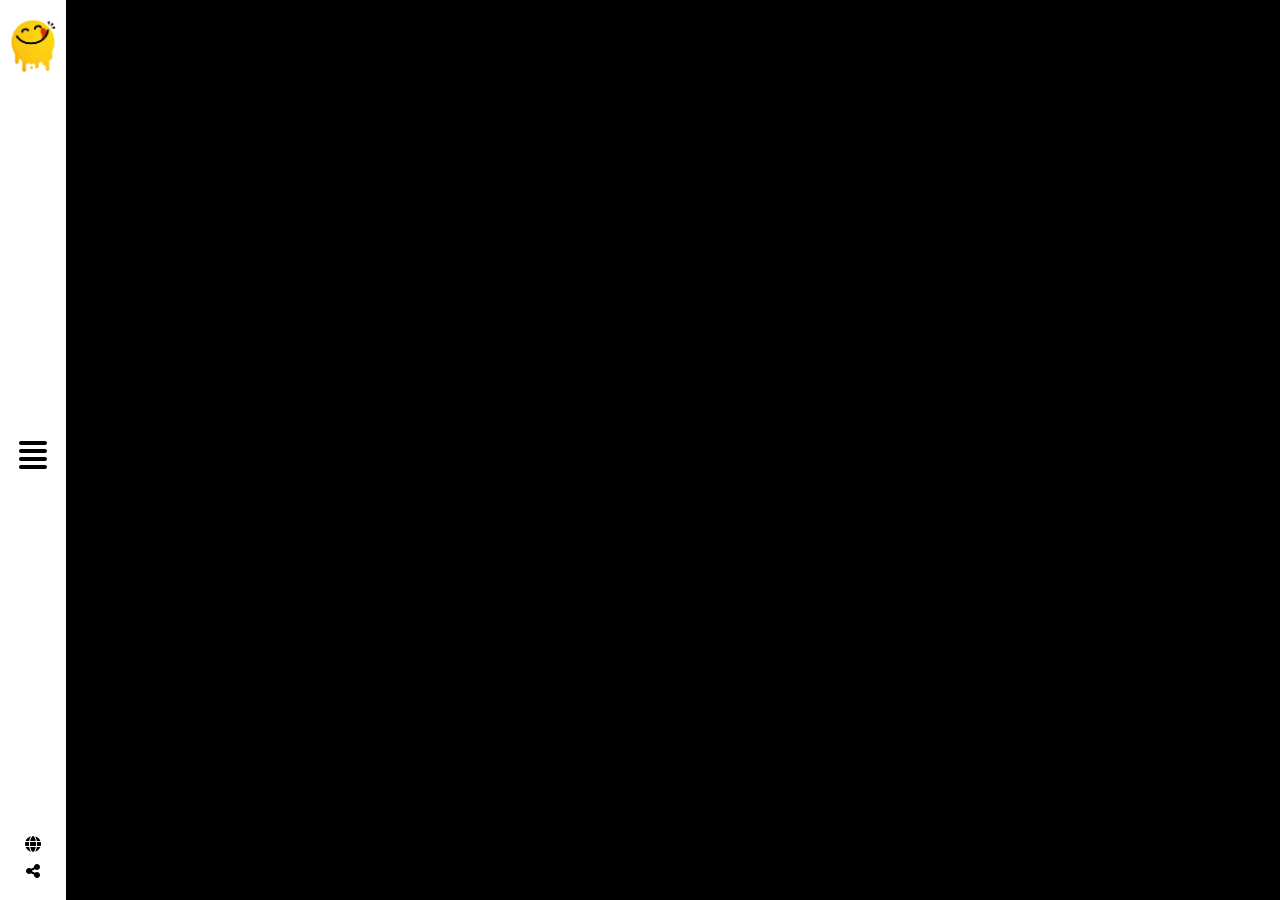
<file: index.html>
<!DOCTYPE html>
<html lang="en">
    <head>
        <meta charset="UTF-8">
        <meta http-equiv="X-UA-Compatible" content="IE=edge">
        <meta name="viewport" content="width=device-width, initial-scale=1.0">
        <link rel="icon" type="image/png" href="./public/images/logo.png">
        <link rel="stylesheet" href="./css/style.css">
        <link rel="stylesheet" href="./css/bootstrap.min.css">
        <title>Yummy</title>
    </head>
    <body class="bg-black">
    <div class="mySidenav z-3 min-vh-100 position-fixed d-flex top-0">
        <div class="nav-tab  d-flex flex-column justify-content-between min-vh-100 p-4 text-white bg-black">
            <div class="choices">
                <ul class="list-unstyled overflow-hidden">
                    <li onclick="closeSideNav()" class="py-2 position-relative cursor-pointer"><a class="d" href="./html/search.html">Search</a></li>
                    <li onclick="closeSideNav()" class="py-2 position-relative cursor-pointer"><a class="d" href="./html/categories.html">Categories</a></li>
                    <li onclick="closeSideNav()" class="py-2 position-relative cursor-pointer"><a class="d" href="./html/area.html">Area</a></li>
                    <li onclick="closeSideNav()" class="py-2 position-relative cursor-pointer"><a class="d" href="./html/ingredients.html">Ingredients</a></li>
                    <li onclick="closeSideNav()" class="py-2 position-relative cursor-pointer"><a class="d" href="./html/contact_us.html">Contact Us</a></li>
                </ul>
            </div>
            <div class="nav-footer">
                <div class="icons">
                    <i class="fa-brands fa-facebook"></i>
                    <i class="fa-brands fa-twitter"></i>
                    <i class="fa-solid fa-globe"></i>
                </div>
                <div class="footer">
                    <p>Copyright Â© 2019 All Rights <br>Reserved.</p>
                </div>
            </div>
        </div>
        <div class="nav-header d-flex flex-column justify-content-between py-3 text-center px-2 bg-white text-black">
            <img class="logo" style="width: 50px;" src="./public/images/logo.png">
            <i onclick="closeOpen()" class="fa-solid open-close-icon fa-align-justify fa-2x"></i>
            <div>
                <i class="fa-solid fa-globe d-block pb-2 m-auto"></i>
                <i class="fa-solid fa-share-nodes"></i>
            </div>
        </div>
    </div>   
    <div class="container ps-5 mt-5" id="searchField">
            
        <div class="showMeals row gy-3" id="show-cards">
            
        </div>
    </div>
        <script src="./js/jquery-3.6.3.min.js"></script>
        <script src="./js/bootstrap.js"></script>
        <script src="./js/all.min.js"></script>
        <script src="./js/index.js"></script>
    </body>
</html>
</file>
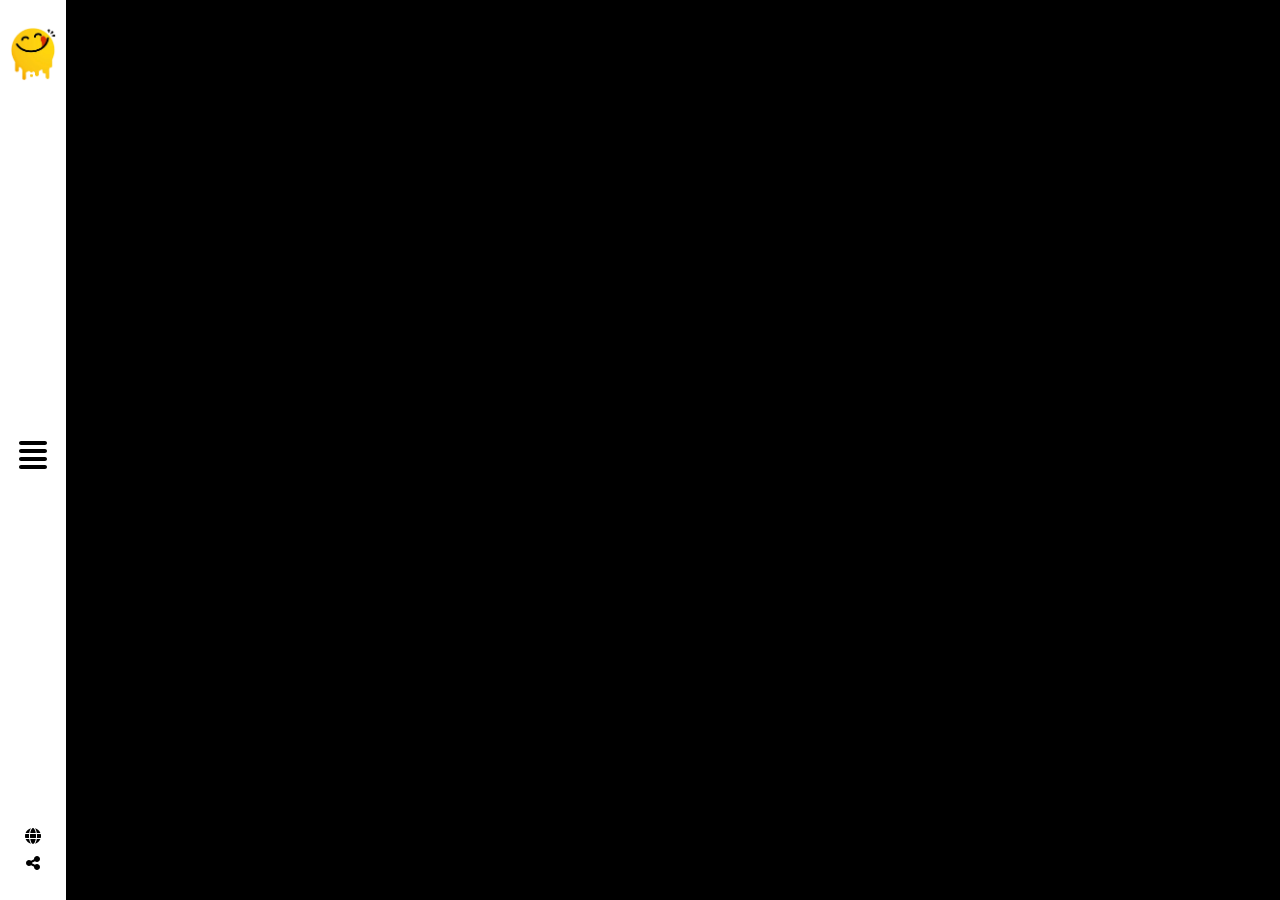
<file: html/area.html>
<!DOCTYPE html>
<html lang="en">
    <head>
        <meta charset="UTF-8">
        <meta http-equiv="X-UA-Compatible" content="IE=edge">
        <meta name="viewport" content="width=device-width, initial-scale=1.0">
        <link rel="icon" type="image/png" href="../public/images/logo.png"/>
        <link rel="stylesheet" href="../css/style.css"/>
        <link rel="stylesheet" href="../css/bootstrap.min.css"/>
        
        <title>Yummy</title>
    </head>
    <body class="bg-black">
        
    <div class="mySidenav min-vh-100 position-fixed d-flex top-0 z-3">
        <div class="nav-tab  d-flex flex-column justify-content-between min-vh-100 p-4 text-white bg-black">
            <div class="choices">
                <ul class="list-unstyled overflow-hidden">
                    <li onclick="closeSideNav()" class="py-2 position-relative cursor-pointer"><a class="d" href="./search.html">Search</a></li>
                    <li onclick="closeSideNav()" class="py-2 position-relative cursor-pointer"><a class="d" href="./categories.html">Categories</a></li>
                    <li onclick="closeSideNav()" class="py-2 position-relative cursor-pointer"><a class="d" href="./area.html">Area</a></li>
                    <li onclick="closeSideNav()" class="py-2 position-relative cursor-pointer"><a class="d" href="./ingredients.html">Ingredients</a></li>
                    <li onclick="closeSideNav()" class="py-2 position-relative cursor-pointer"><a class="d" href="./contact_us.html">Contact Us</a></li>
                </ul>
            </div>
            <div class="nav-footer">
                <div class="icons">
                    <i class="fa-brands fa-facebook"></i>
                    <i class="fa-brands fa-twitter"></i>
                    <i class="fa-solid fa-globe"></i>
                </div>
                <div class="footer">
                    <p>Copyright Â© 2019 All Rights <br>Reserved.</p>
                </div>
            </div>
        </div>
        <div class="nav-header d-flex flex-column justify-content-between py-4 text-center px-2 bg-white text-black">
            <img class="logo" style="width: 50px;" src="../public/images/logo.png">
            <i onclick="closeOpen()" class="fa-solid open-close-icon fa-align-justify fa-2x"></i>
            <div>
                <i class="fa-solid fa-globe d-block pb-2 m-auto"></i>
                <i class="fa-solid fa-share-nodes"></i>
            </div>
        </div>
    </div>    
        <div class="container row ps-5 ms-5 mt-5" id="searchField">
            
            <div class="showMeals row gy-3" id="show-cards">
                
            </div>
            
        </div>
        

        

            <script src="../js/jquery-3.6.3.min.js"></script>
            <script src="../js/bootstrap.js"></script>
            <script src="../js/all.min.js"></script>
            <script src="../js/index.js"></script>
            <script src="../js/area.js"></script>
        </body>
</file>
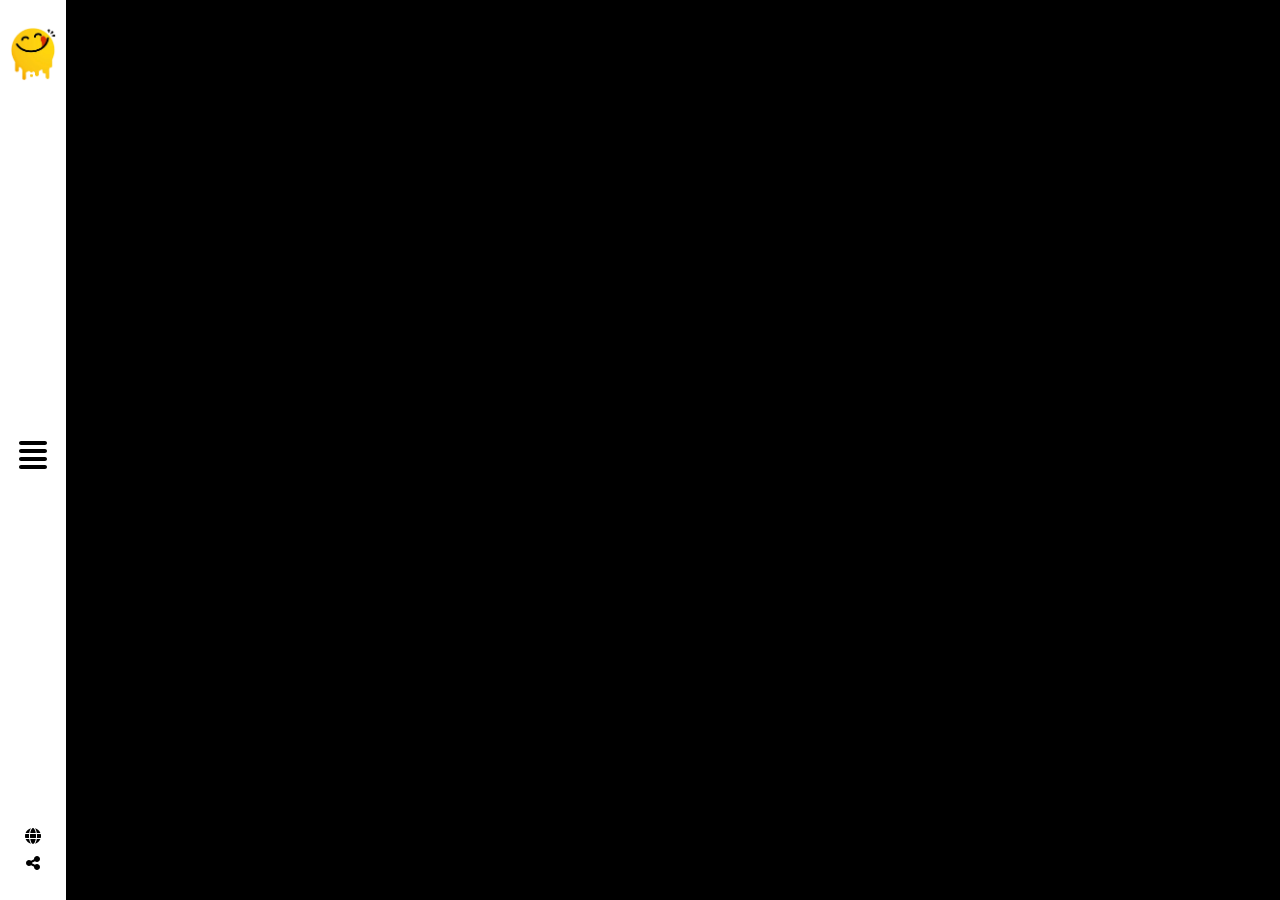
<file: html/categories.html>
<!DOCTYPE html>
<html lang="en">
    <head>
        <meta charset="UTF-8">
        <meta http-equiv="X-UA-Compatible" content="IE=edge">
        <meta name="viewport" content="width=device-width, initial-scale=1.0">
        <link rel="icon" type="image/png" href="../public/images/logo.png"/>
        <link rel="stylesheet" href="../css/style.css"/>
        <link rel="stylesheet" href="../css/bootstrap.min.css"/>
        
        <title>Yummy</title>
    </head>
    <body class="bg-black">
        
    <div class="mySidenav min-vh-100 position-fixed d-flex top-0 z-3">
        <div class="nav-tab  d-flex flex-column justify-content-between min-vh-100 p-4 text-white bg-black">
            <div class="choices">
                <ul class="list-unstyled overflow-hidden">
                    <li onclick="closeSideNav()" class="py-2 position-relative cursor-pointer"><a class="d" href="./search.html">Search</a></li>
                    <li onclick="closeSideNav()" class="py-2 position-relative cursor-pointer"><a class="d" href="./categories.html">Categories</a></li>
                    <li onclick="closeSideNav()" class="py-2 position-relative cursor-pointer"><a class="d" href="./area.html">Area</a></li>
                    <li onclick="closeSideNav()" class="py-2 position-relative cursor-pointer"><a class="d" href="./ingredients.html">Ingredients</a></li>
                    <li onclick="closeSideNav()" class="py-2 position-relative cursor-pointer"><a class="d" href="./contact_us.html">Contact Us</a></li>
                </ul>
            </div>
            <div class="nav-footer">
                <div class="icons">
                    <i class="fa-brands fa-facebook"></i>
                    <i class="fa-brands fa-twitter"></i>
                    <i class="fa-solid fa-globe"></i>
                </div>
                <div class="footer">
                    <p>Copyright Â© 2019 All Rights <br>Reserved.</p>
                </div>
            </div>
        </div>
        <div class="nav-header d-flex flex-column justify-content-between py-4 text-center px-2 bg-white text-black">
            <img class="logo" style="width: 50px;" src="../public/images/logo.png">
            <i onclick="closeOpen()" class="fa-solid open-close-icon fa-align-justify fa-2x"></i>
            <div>
                <i class="fa-solid fa-globe d-block pb-2 m-auto"></i>
                <i class="fa-solid fa-share-nodes"></i>
            </div>
        </div>
    </div>    
        <div class="container ps-5 ms-5 mt-5" id="searchField">
            
            <div class="showMeals row gy-3" id="show-cards">
                
            </div>
        </div>
        
            <script src="../js/jquery-3.6.3.min.js"></script>
            <script src="../js/bootstrap.js"></script>
            <script src="../js/all.min.js"></script>
            <script src="../js/index.js"></script>
            <script src="../js/categories.js"></script>
        </body>
</file>
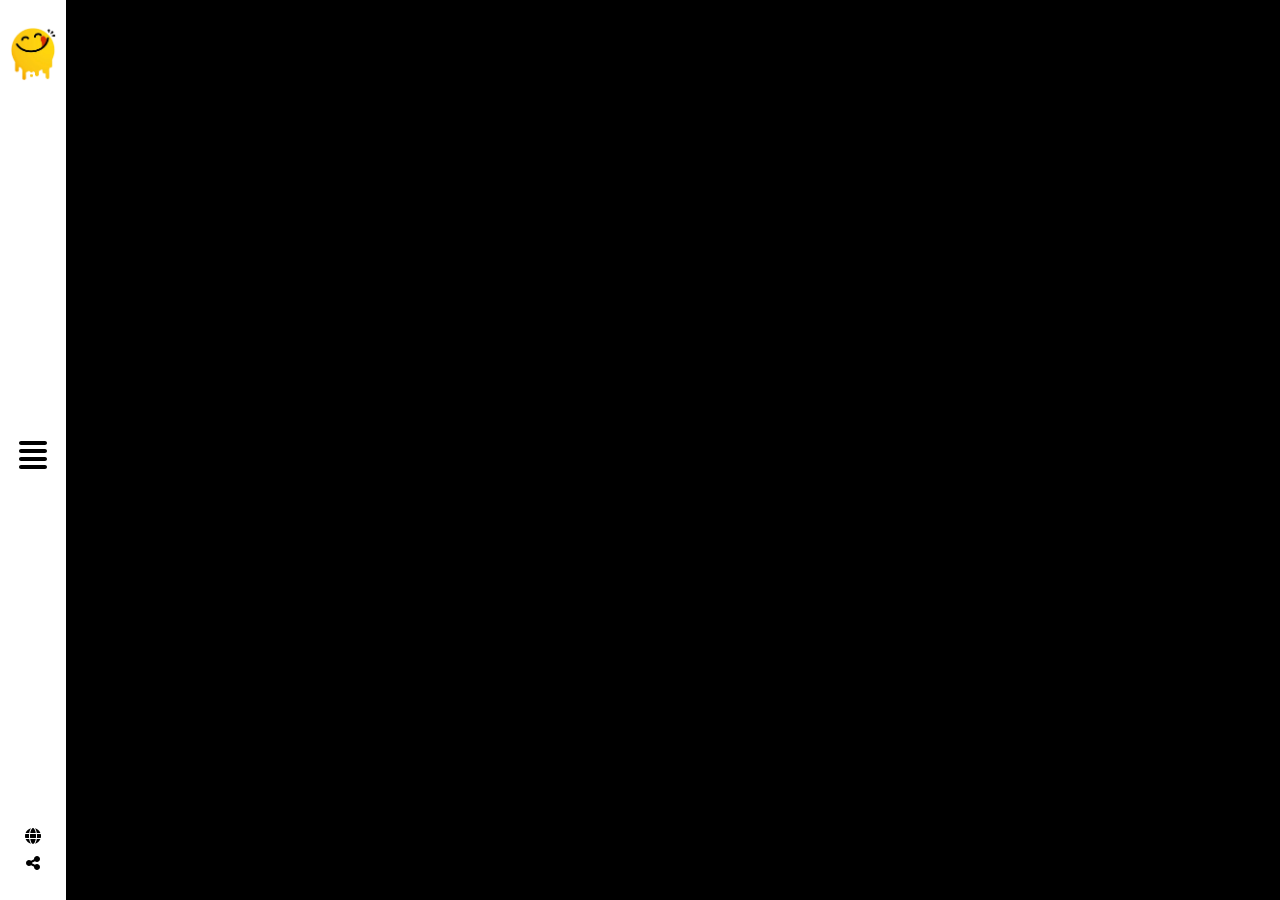
<file: html/ingredients.html>
<!DOCTYPE html>
<html lang="en">
    <head>
        <meta charset="UTF-8">
        <meta http-equiv="X-UA-Compatible" content="IE=edge">
        <meta name="viewport" content="width=device-width, initial-scale=1.0">
        <link rel="icon" type="image/png" href="../public/images/logo.png"/>
        <link rel="stylesheet" href="../css/style.css"/>
        <link rel="stylesheet" href="../css/bootstrap.min.css"/>
        
        <title>Yummy</title>
    </head>
    <body class="bg-black">
        
    <div class="mySidenav min-vh-100 position-fixed d-flex top-0 z-3">
        <div class="nav-tab  d-flex flex-column justify-content-between min-vh-100 p-4 text-white bg-black">
            <div class="choices">
                <ul class="list-unstyled overflow-hidden">
                    <li onclick="closeSideNav()" class="py-2 position-relative cursor-pointer"><a class="d" href="./search.html">Search</a></li>
                    <li onclick="closeSideNav()" class="py-2 position-relative cursor-pointer"><a class="d" href="./categories.html">Categories</a></li>
                    <li onclick="closeSideNav()" class="py-2 position-relative cursor-pointer"><a class="d" href="./area.html">Area</a></li>
                    <li onclick="closeSideNav()" class="py-2 position-relative cursor-pointer"><a class="d" href="./ingredients.html">Ingredients</a></li>
                    <li onclick="closeSideNav()" class="py-2 position-relative cursor-pointer"><a class="d" href="./contact_us.html">Contact Us</a></li>
                </ul>
            </div>
            <div class="nav-footer">
                <div class="icons">
                    <i class="fa-brands fa-facebook"></i>
                    <i class="fa-brands fa-twitter"></i>
                    <i class="fa-solid fa-globe"></i>
                </div>
                <div class="footer">
                    <p>Copyright Â© 2019 All Rights <br>Reserved.</p>
                </div>
            </div>
        </div>
        <div class="nav-header d-flex flex-column justify-content-between py-4 text-center px-2 bg-white text-black">
            <img class="logo" style="width: 50px;" src="../public/images/logo.png">
            <i onclick="closeOpen()" class="fa-solid open-close-icon fa-align-justify fa-2x"></i>
            <div>
                <i class="fa-solid fa-globe d-block pb-2 m-auto"></i>
                <i class="fa-solid fa-share-nodes"></i>
            </div>
        </div>
    </div>    
        <div class="container row ps-5 ms-5 mt-5" id="searchField">
            
            <div class="showMeals row gy-3" id="show-cards">
                
            </div>
            
        </div>

        
        
            <script src="../js/jquery-3.6.3.min.js"></script>
            <script src="../js/bootstrap.js"></script>
            <script src="../js/all.min.js"></script>
            <script src="../js/index.js"></script>
            <script src="../js/ingredients.js"></script>
        </body>
</file>
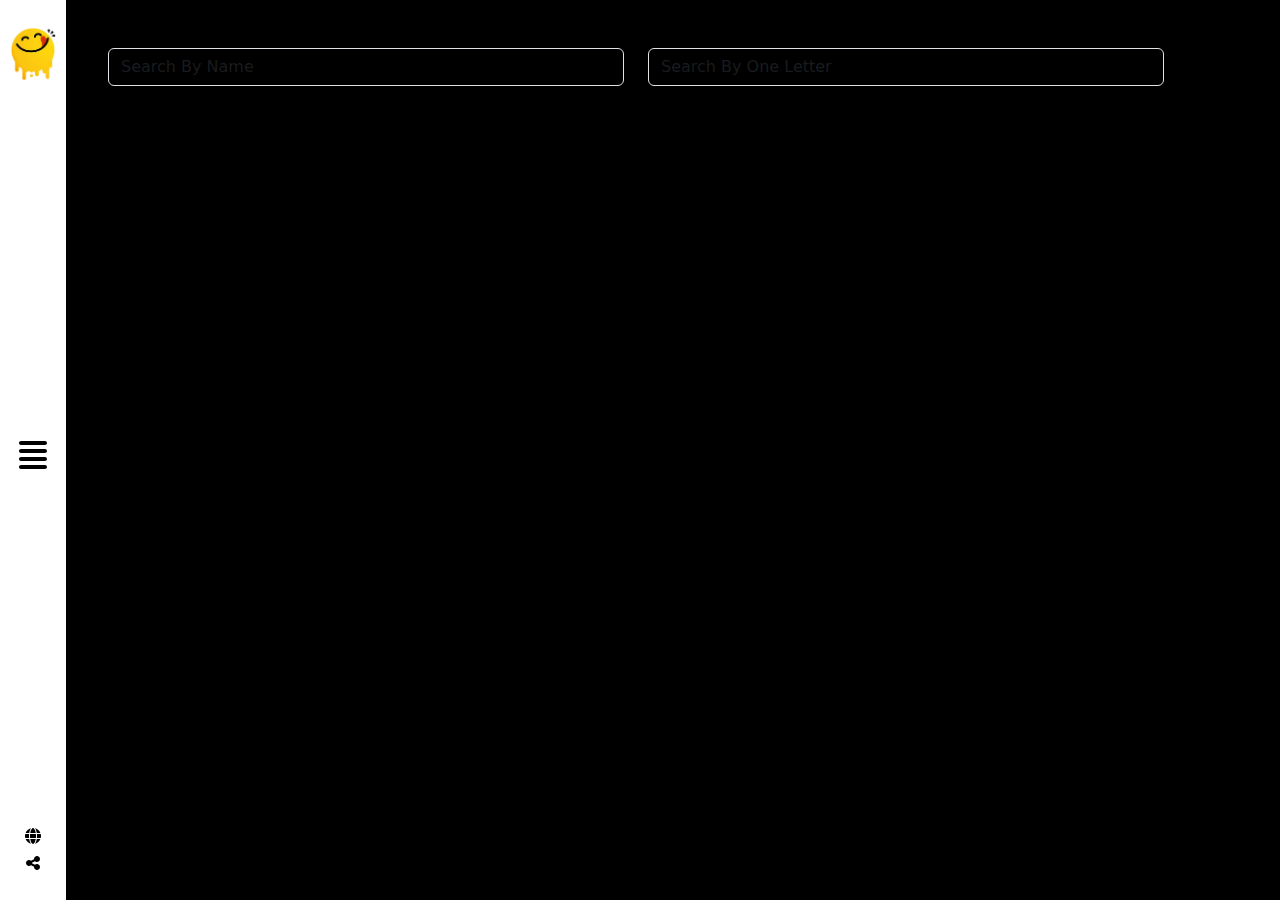
<file: html/search.html>
<!DOCTYPE html>
<html lang="en">
    <head>
        <meta charset="UTF-8">
        <meta http-equiv="X-UA-Compatible" content="IE=edge">
        <meta name="viewport" content="width=device-width, initial-scale=1.0">
        <link rel="icon" type="image/png" href="../public/images/logo.png"/>
        <link rel="stylesheet" href="../css/style.css"/>
        <link rel="stylesheet" href="../css/bootstrap.min.css"/>
        
        <title>Yummy</title>
    </head>
    <body class="bg-black">
        
    <div class="mySidenav min-vh-100 position-fixed d-flex top-0 z-3">
        <div class="nav-tab  d-flex flex-column justify-content-between min-vh-100 p-4 text-white bg-black">
            <div class="choices">
                <ul class="list-unstyled overflow-hidden">
                    <li onclick="closeSideNav()" class="py-2 position-relative cursor-pointer"><a class="d" href="./search.html">Search</a></li>
                    <li onclick="closeSideNav()" class="py-2 position-relative cursor-pointer"><a class="d" href="./categories.html">Categories</a></li>
                    <li onclick="closeSideNav()" class="py-2 position-relative cursor-pointer"><a class="d" href="./area.html">Area</a></li>
                    <li onclick="closeSideNav()" class="py-2 position-relative cursor-pointer"><a class="d" href="./ingredients.html">Ingredients</a></li>
                    <li onclick="closeSideNav()" class="py-2 position-relative cursor-pointer"><a class="d" href="./contact_us.html">Contact Us</a></li>
                </ul>
            </div>
            <div class="nav-footer">
                <div class="icons">
                    <i class="fa-brands fa-facebook"></i>
                    <i class="fa-brands fa-twitter"></i>
                    <i class="fa-solid fa-globe"></i>
                </div>
                <div class="footer">
                    <p>Copyright Â© 2019 All Rights <br>Reserved.</p>
                </div>
            </div>
        </div>
        <div class="nav-header d-flex flex-column justify-content-between py-4 text-center px-2 bg-white text-black">
            <img class="logo" style="width: 50px;" src="../public/images/logo.png">
            <i onclick="closeOpen()" class="fa-solid open-close-icon fa-align-justify fa-2x"></i>
            <div>
                <i class="fa-solid fa-globe d-block pb-2 m-auto"></i>
                <i class="fa-solid fa-share-nodes"></i>
            </div>
        </div>
    </div>    
        <div class=" container row ps-5 ms-5 mt-5" id="searchField">
            <div class="col-md-6 ">
                <input onkeyup="searchByName(this.value)" class="form-control text-white bg-black" type="text" placeholder="Search By Name">
            </div>
            <div class="col-md-6">
                <input onkeyup="searchByOneLetter(this.value)" class="form-control  text-white bg-black" type="text" maxlength="1" placeholder="Search By One Letter">
            </div>
            <div class="showMeals row gy-3" id="show-cards">
                
            </div>
        </div>
        
            <script src="../js/jquery-3.6.3.min.js"></script>
            <script src="../js/bootstrap.js"></script>
            <script src="../js/all.min.js"></script>
            <script src="../js/index.js"></script>
            <script src="../js/search.js"></script>
        </body>
</file>
<file: css/style.css>
.meal-layer{
    width: 100%;
    height: 100%;
    background-color: #f9f6f6ca;
    top: 100%;
    transition: 0.5s;
    
}

 .card:hover .meal-layer {
    
    top:0%;
}

.card_ingre {
    cursor: pointer;
}
.d {
    text-decoration: none;
    color: white;
}
</file>
